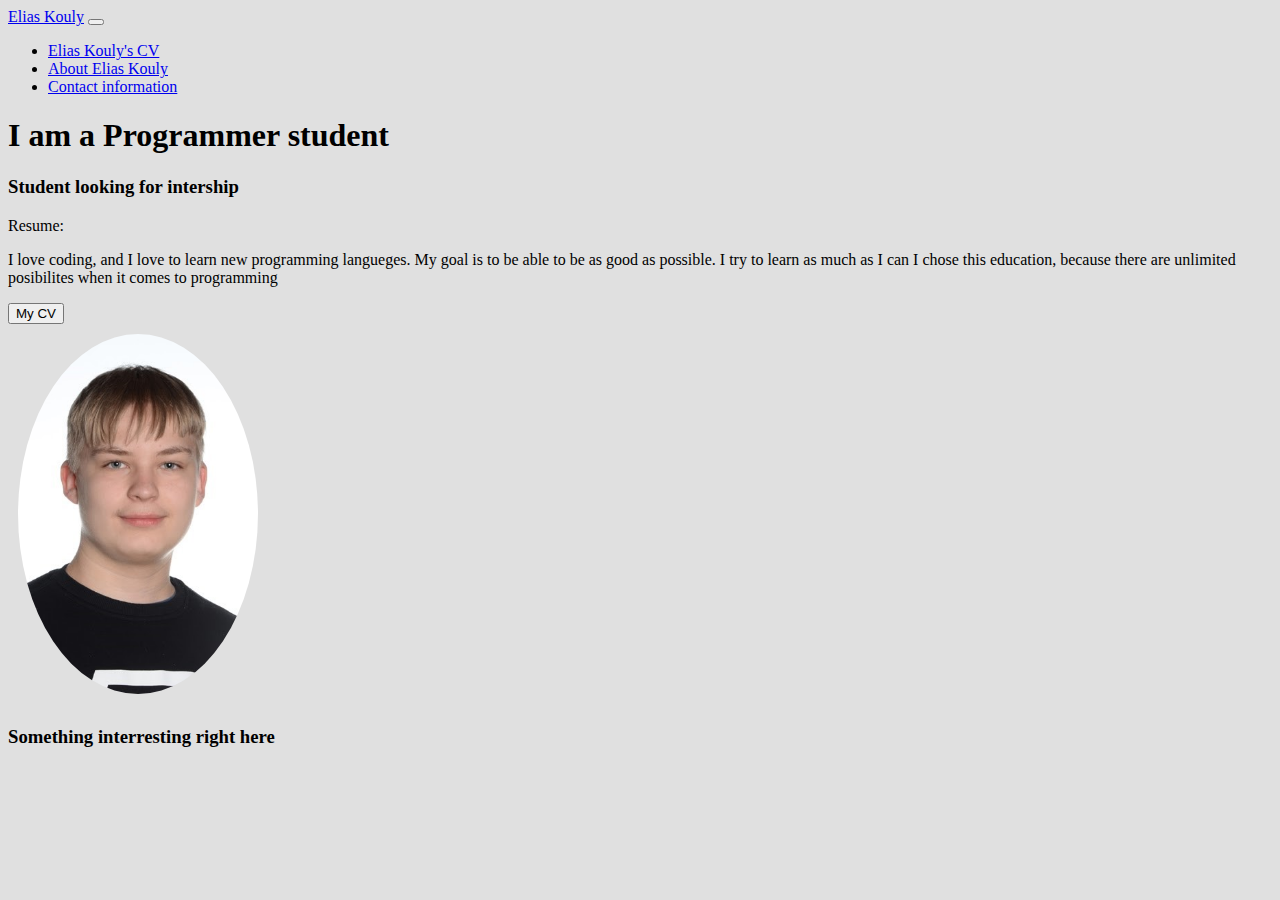
<file: index.html>
<!DOCTYPE html>
<html lang="en">
  <head>
    <meta charset="UTF-8" />
    <meta http-equiv="X-UA-Compatible" content="IE=edge" />
    <meta name="viewport" content="width=device-width, initial-scale=1.0" />
    <link
      href="https://cdn.jsdelivr.net/npm/bootstrap@5.1.3/dist/css/bootstrap.min.css"
      rel="stylesheet"
      integrity="sha384-1BmE4kWBq78iYhFldvKuhfTAU6auU8tT94WrHftjDbrCEXSU1oBoqyl2QvZ6jIW3"
      crossorigin="anonymous"
    />
    <link rel="stylesheet" href="style-index.css" />
    <title>Elias kouly CV</title>
  </head>
  <body>
    
    <!-- Navbar -->
    <nav class="navbar navbar-exspand-lg bg-dark navbar-dark py">
      <div  class="container">
        <a href="#" class="navbar-brand">Elias Kouly</a>

        <button
          class="navbar-toggler"
          type="button"
          data-bs-toggle="collapse"
          data-bs-target="#navmenu"
        >
          <span class="navbar-toggler-icon"></span>
        </button>

        <div class="collapse navbar-collapse" id="navmenu">
          <ul class="navbar-nav ms-auto">
            <li class="nav-item">
              <a href="Elias Kouly's CV.html" class="nav-link">Elias Kouly's CV</a>
            </li>
            <li class="nav-item">
              <a href="About-me.html" class="nav-link">About Elias Kouly</a>
            </li>
            <li class="nav-item">
              <a href="#Contact me" class="nav-link">Contact information</a>
            </li>
          </ul>
        </div>
      </div>
    </nav>

    
    <!-- Showcase -->
    <section class="bg-dark text-light p-5 text-center text-sm-start">
      <div class="container">
        <div class="d-sm-flex">
          <div>
            <h1 class="text-center">I am a <span class="text-warning"> Programmer student</span></h1>
              <h3 class="text-center">Student looking for intership</h3>
            <p class="lead text-center">
              <span class="text-warning">Resume:</span>
            </p>
            <p class="lead my-4 text-center">
              I love coding, and I love to learn new programming langueges. My goal
              is to be able to be as good as possible. I try to learn as much as I can
              I chose this education, because there are unlimited posibilites when it
              comes to programming
            </p>
            <div class="">
              <a href="Elias Kouly's CV.html">
            <button class="btn btn-primary btn-lg float-right">My CV</button>
          </a>
        </div>
          </div>
            <img
              class="img-fluid w-10 d-none d-sm-block"
              src="Images/CV.jpg"
              id=roundedImage 
            />
          </div>
        </div>
      </div>
    </section>

    <!-- Newsletter-->
    <section class="bg-primary text-light p-5"></section>
    <div class="container d-flex justify-content-center">
        <div class="d-md-flex justify-content-between align-items-center">
            <h3 class="mb-3 mb-md-0">Something interresting right here</h3>
        </div>
    </div>
    <script
      src="https://cdn.jsdelivr.net/npm/bootstrap@5.1.3/dist/js/bootstrap.bundle.min.js"
      integrity="sha384-ka7Sk0Gln4gmtz2MlQnikT1wXgYsOg+OMhuP+IlRH9sENBO0LRn5q+8nbTov4+1p"
      crossorigin="anonymous"
    ></script>
  </body>
</html>
</file>
<file: style-index.css>
#roundedImage {
  border-radius: 50% !important;
  padding: 10px;
  width: 240px;
}

html body {
  background-color: rgb(224, 224, 224); /* Skal jeg bruge hvis eller grå*/
}
</file>
